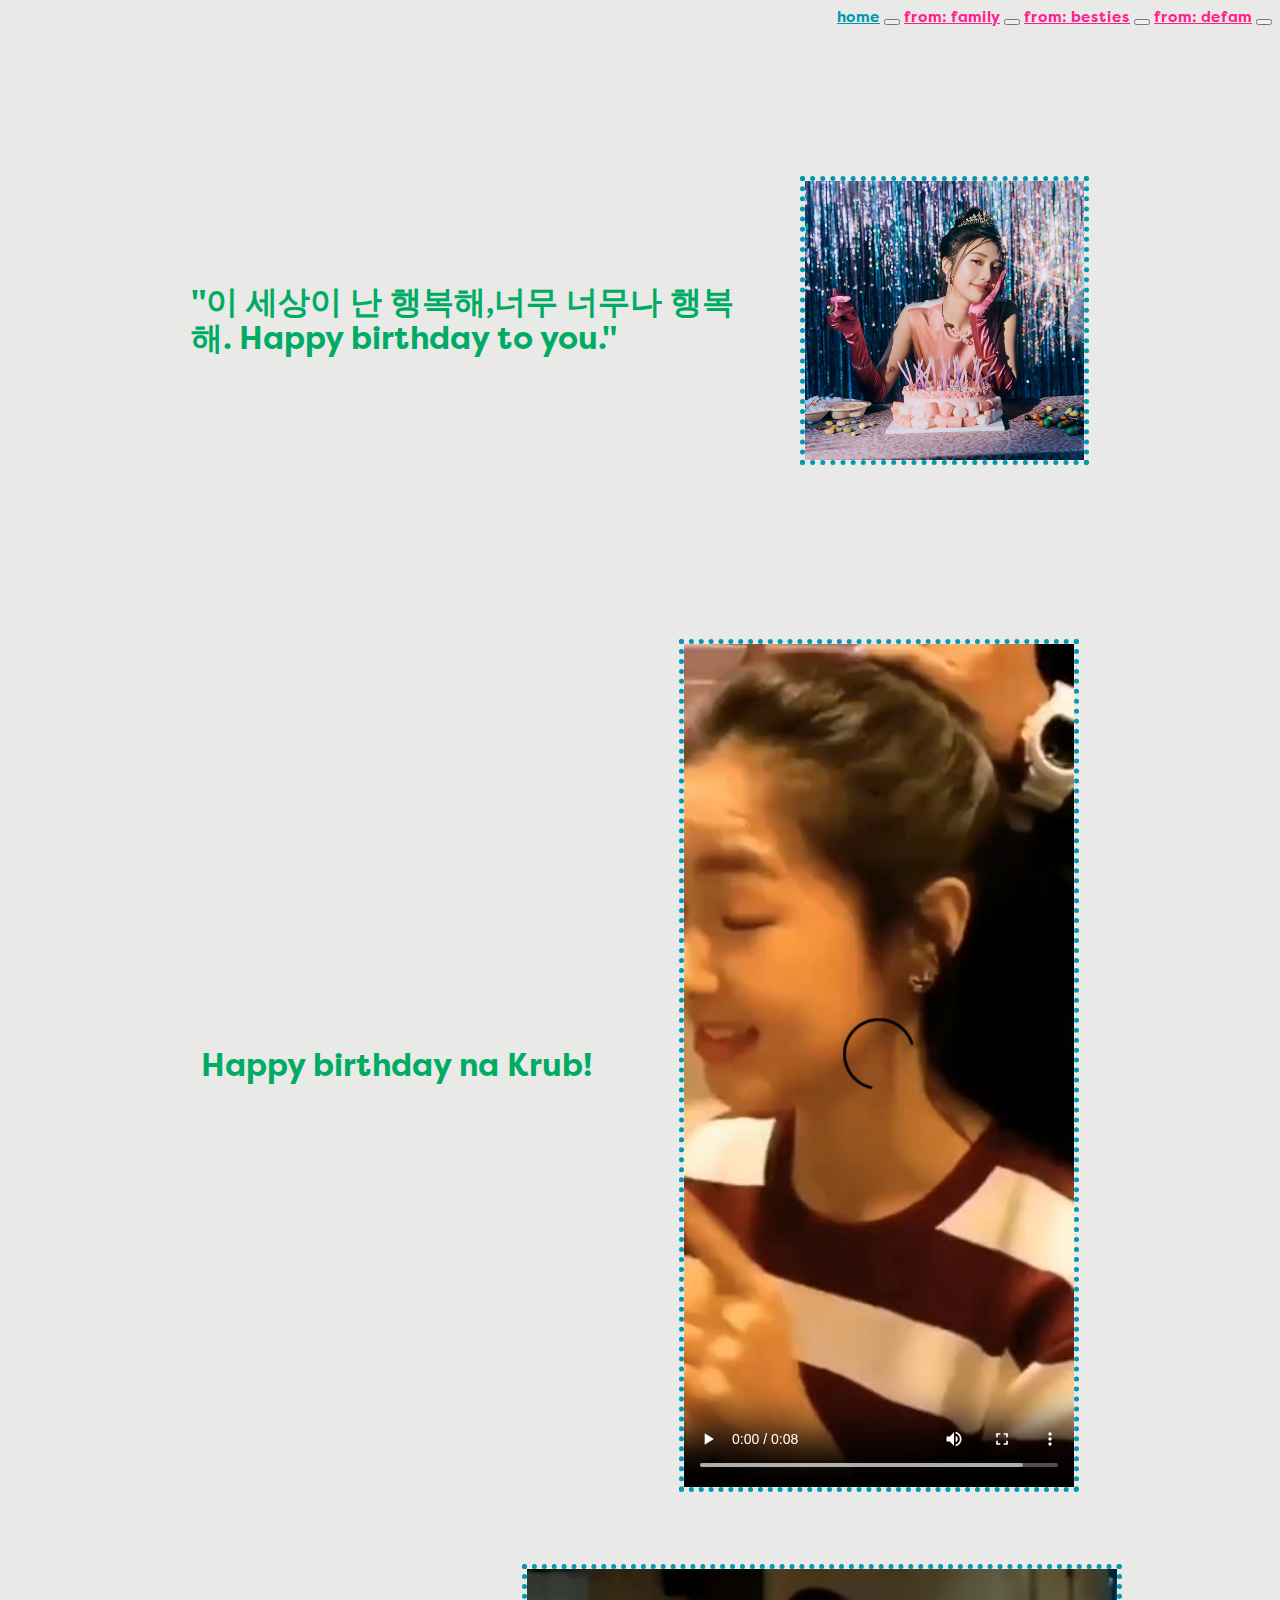
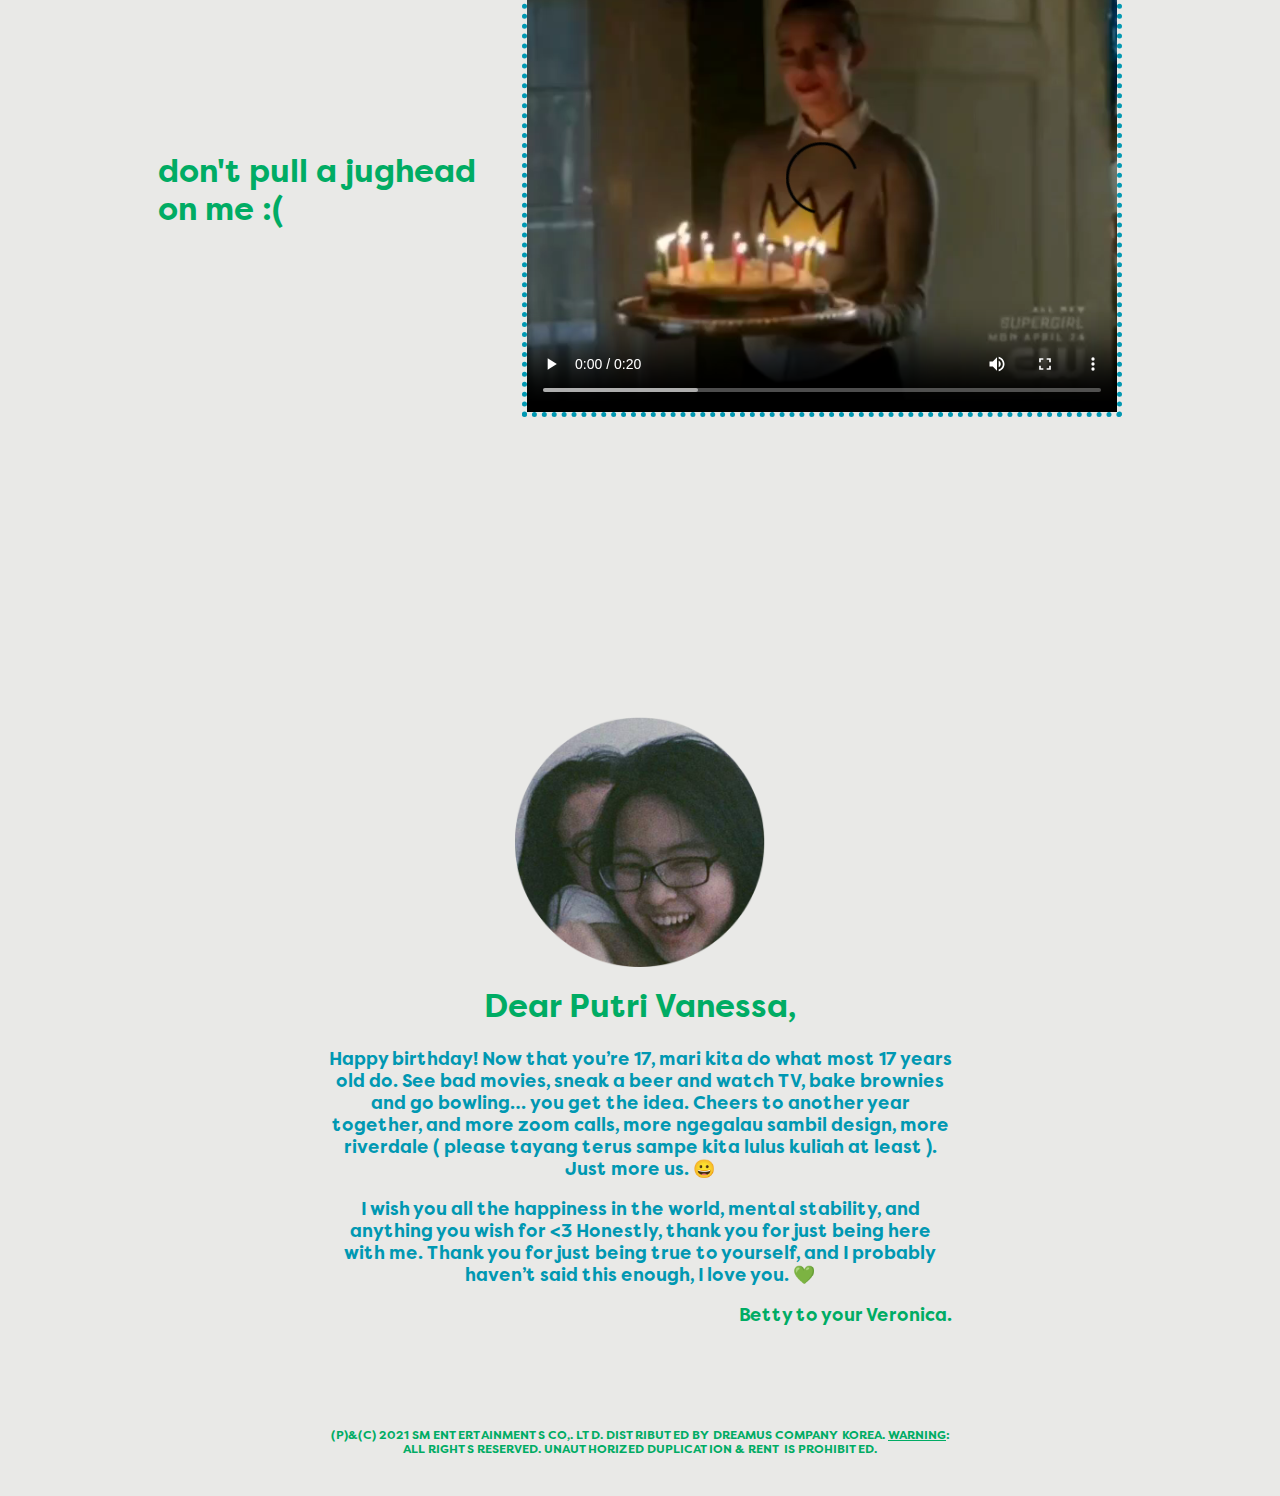
<file: index.html>
<!DOCTYPE html>
<html lang="en">
<head>
    <meta charset="UTF-8">
    <meta http-equiv="X-UA-Compatible" content="IE=edge">
    <meta name="viewport" content="width=device-width, initial-scale=1.0">
    <link rel="stylesheet" href="galleryvanes.css">
    <link rel="stylesheet" href="https://cdn.jsdelivr.net/npm/bootstrap@5.0.2/dist/css/bootstrap.min.css" integrity="sha384-EVSTQN3/azprG1Anm3QDgpJLIm9Nao0Yz1ztcQTwFspd3yD65VohhpuuCOmLASjC" crossorigin="anonymous">
    <script src="gallery.js"></script>
    <title>Happy Birthday!💚</title>
</head>
<body>
    <div id = "navbar">
        <nav class="navbar navbar-expand">
            <div class="container-fluid">
              <a style = "color:#0098b2" class="navbar-brand" href="index.html">home</a>
              <button class="navbar-toggler" type="button" data-bs-toggle="collapse" data-bs-target="#navbarSupportedContent" aria-controls="navbarSupportedContent" aria-expanded="false" aria-label="Toggle navigation">
                <span class="navbar-toggler-icon"></span>
              </button>
              
    
              <a class="navbar-brand" href="from-family.html">from: family</a>
              <button class="navbar-toggler" type="button" data-bs-toggle="collapse" data-bs-target="#navbarSupportedContent" aria-controls="navbarSupportedContent" aria-expanded="false" aria-label="Toggle navigation">
                <span class="navbar-toggler-icon"></span>
              </button>
              

    
              <a class="navbar-brand" href="from-besties.html">from: besties</a>
              <button class="navbar-toggler" type="button" data-bs-toggle="collapse" data-bs-target="#navbarSupportedContent" aria-controls="navbarSupportedContent" aria-expanded="false" aria-label="Toggle navigation">
                <span class="navbar-toggler-icon"></span>
              </button>

              <a class="navbar-brand" href="from-defam.html">from: defam</a>
              <button class="navbar-toggler" type="button" data-bs-toggle="collapse" data-bs-target="#navbarSupportedContent" aria-controls="navbarSupportedContent" aria-expanded="false" aria-label="Toggle navigation">
                <span class="navbar-toggler-icon"></span>
              </button>
            </div>
          </nav>
        

    </div>
    <div class = "bodyy">
        <div class = "joy">
            
            <h1 style="line-height: 24px;">"이 세상이 난 행복해,너무 너무나 행복
                <p></p> 해. Happy birthday to you."
                </h1>
            <img style = "width: 30%; border-color: #0098b2 ; border-style: dotted; border-width: 5px;" src="joys.png" alt="">
        </div>
        <br>
        <br>
        <iframe src="https://open.spotify.com/embed/track/29Vfu3AZXW3EOxtalAajJ9" width="100%" height="80" frameBorder="0" allowtransparency="true" allow="encrypted-media"></iframe>
        <br>
        <br>
        <br>
        <br>
        <div class = "metawin">
          <h1>Happy birthday na Krub!</h1>
          <video  controls>
            <source src="metawin.mp4" type="video/mp4">
        </div>
        <br>
        <br>
        <br>
        <br>
        <div class = "riverdale">
          <h1>don't pull a jughead on me :(</h1>
          <video style="width: 600px;" controls>
            <source src="betty.mp4" type="video/mp4">
        </div>
        <br>
        <br>
        <br>
        <iframe src="https://open.spotify.com/embed/track/34J4Sw5FuqZYnIvXIQOniN" width="100%" height="80" frameBorder="0" allowtransparency="true" allow="encrypted-media"></iframe>
        <br>
        <br>
        <br>
        <br>
        <br>
        <br>
        <br>
        <br>
        <br>
        <br>
        <div class = "amanda">
          <img style = "width: 250px;" src="mukavanes.png" alt="">
          <p></p>
          <h1>Dear Putri Vanessa,</h1>
          <p>Happy birthday! Now that you’re 17, mari kita do what most 17 years old do. See bad movies, sneak a beer and watch TV, bake brownies and go bowling… you get the idea. Cheers to another year together, and more zoom calls, more ngegalau sambil design, more riverdale ( please tayang terus sampe kita lulus kuliah at least ). Just more us. 😀 </p>
          <p>I wish you all the happiness in the world, mental stability, and anything you wish for <3 Honestly, thank you for just being here with me. Thank you for just being true to yourself, and I probably haven’t said this enough, I love you. 💚 </p>
            <p style="text-align: right; color: #00ac64;">Betty to your Veronica.</p>
        </div>
       
        <br>
        <br>
        <br>
        <br>
        <p>(P)&(C) 2021 SM ENTERTAINMENTS CO,. LTD. DISTRIBUTED BY DREAMUS COMPANY KOREA. <u>WARNING</u>: ALL RIGHTS RESERVED. UNAUTHORIZED DUPLICATION & RENT IS PROHIBITED.</p>
           
        
        
        </div>
        
        

    </div>
    
   
   
</body>
</html>
</file>
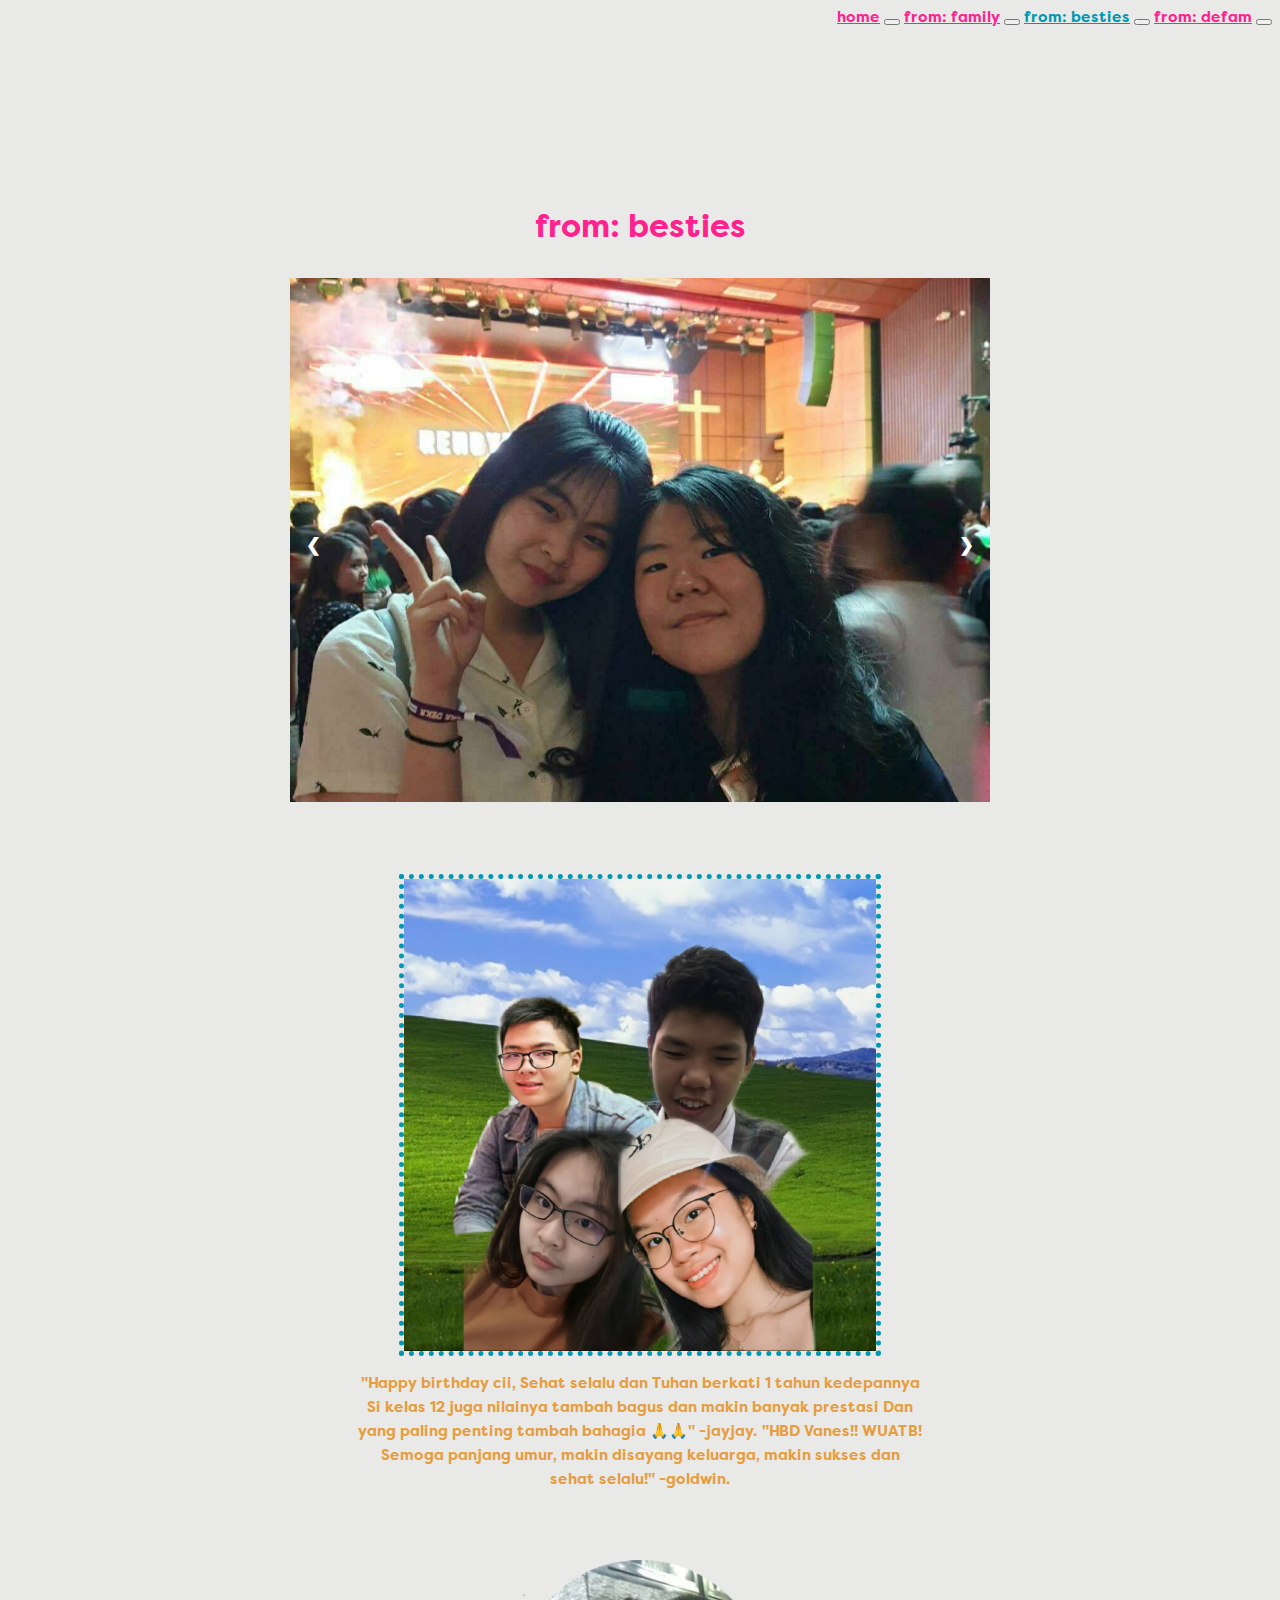
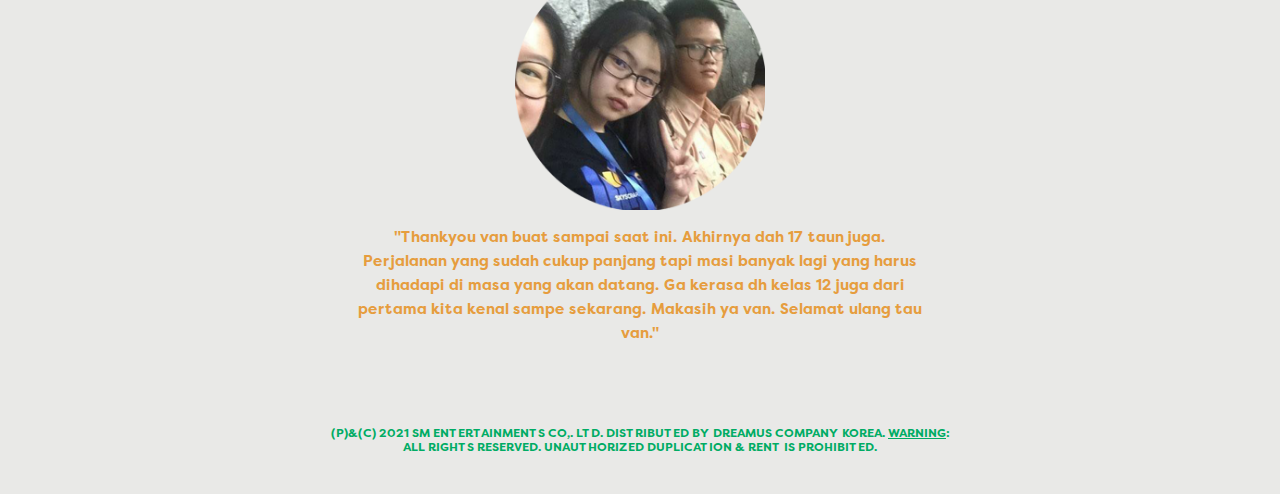
<file: from-besties.html>
<!DOCTYPE html>
<html lang="en">
<head>
    <meta charset="UTF-8">
    <meta http-equiv="X-UA-Compatible" content="IE=edge">
    <meta name="viewport" content="width=device-width, initial-scale=1.0">
    <link rel="stylesheet" href="galleryvanes.css">
    <link rel="stylesheet" href="https://cdn.jsdelivr.net/npm/bootstrap@5.0.2/dist/css/bootstrap.min.css" integrity="sha384-EVSTQN3/azprG1Anm3QDgpJLIm9Nao0Yz1ztcQTwFspd3yD65VohhpuuCOmLASjC" crossorigin="anonymous">
    <title>from: besties</title>
</head>
<body>
    <div id = "navbar">
        <nav class="navbar navbar-expand">
            <div class="container-fluid">
              <a  class="navbar-brand" href="index.html">home</a>
              <button class="navbar-toggler" type="button" data-bs-toggle="collapse" data-bs-target="#navbarSupportedContent" aria-controls="navbarSupportedContent" aria-expanded="false" aria-label="Toggle navigation">
                <span class="navbar-toggler-icon"></span>
              </button>
              
    
              <a  class="navbar-brand" href="from-family.html">from: family</a>
              <button class="navbar-toggler" type="button" data-bs-toggle="collapse" data-bs-target="#navbarSupportedContent" aria-controls="navbarSupportedContent" aria-expanded="false" aria-label="Toggle navigation">
                <span class="navbar-toggler-icon"></span>
              </button>
              

    
              <a style = "color:#0098b2" class="navbar-brand" href="from-besties.html">from: besties</a>
              <button class="navbar-toggler" type="button" data-bs-toggle="collapse" data-bs-target="#navbarSupportedContent" aria-controls="navbarSupportedContent" aria-expanded="false" aria-label="Toggle navigation">
                <span class="navbar-toggler-icon"></span>
              </button>

              <a class="navbar-brand" href="from-defam.html">from: defam</a>
              <button class="navbar-toggler" type="button" data-bs-toggle="collapse" data-bs-target="#navbarSupportedContent" aria-controls="navbarSupportedContent" aria-expanded="false" aria-label="Toggle navigation">
                <span class="navbar-toggler-icon"></span>
              </button>
            </div>
          </nav>
        

        </div>

    <div class = "bodyy">
    <div class = "besties">
        <p style = " text-align: center; font-family: 'Filson Pro'; color: #ff218e; font-size: 32px;">from: besties</p>

    <div class = "bun">
        <div style =  "max-width: fit-content;" class ="slideshow-container">
            <div class="mySlides1">
              <img style="width:700px; " src="bun_210710_1.jpg" style="width:100%">
            </div>
          
            <div class="mySlides1">
              <img style="width:700px" src="bun_210710_3.jpg" style="width:100%">
            </div>

            <div class="mySlides1">
                <img style="width:700px" src="bun_210710_0.jpg" style="width:100%">
            </div>

            <div class="mySlides1">
                <img style="width:700px" src="bun_210710_2.jpg" style="width:100%">
            </div>

           
            <a class="prev" onclick="plusSlides(-1, 0)">&#10094;</a>
            <a class="next" onclick="plusSlides(1, 0)">&#10095;</a>
        </div>
<br>
<br>
<br>
<br>
        <div class = "binine">
            <img style = "width: 50%; border-color: #0098b2 ; border-style: dotted; border-width: 5px;" src="binine.jpg" alt="">
            <p></p>
            <p></p>
            <p style="line-height: 24px;">"Happy birthday cii,
                Sehat selalu dan Tuhan berkati 1 tahun kedepannya
                Si kelas 12 juga nilainya tambah bagus dan makin banyak prestasi
                Dan yang paling penting tambah bahagia 🙏🙏" -jayjay. "HBD Vanes!! WUATB! Semoga panjang umur, makin disayang keluarga, makin sukses dan sehat selalu!"
                -goldwin.<p></p>
                
              </p>
            
        </div>
        <br>
    <br>
    <br>
        <div class = "alvrian">
            
             <img style = "width: 250px;" src="alvrian.jpg.png" alt="">
             <p></p>
             <p></p>
             <p style="line-height: 24px;">"Thankyou van buat sampai saat ini. Akhirnya dah 17 taun juga. Perjalanan yang sudah cukup panjang tapi masi banyak lagi yang harus dihadapi di masa yang akan datang. Ga kerasa dh kelas 12 juga dari pertama kita kenal sampe sekarang. Makasih ya van. Selamat ulang tau van."</p>
           
            </div>
    </div>
    <br>
    <br>
    <br>
    
    
   
    <p style="font-size: 12px;">(P)&(C) 2021 SM ENTERTAINMENTS CO,. LTD. DISTRIBUTED BY DREAMUS COMPANY KOREA. <u>WARNING</u>: ALL RIGHTS RESERVED. UNAUTHORIZED DUPLICATION & RENT IS PROHIBITED.</p>

</div>
    <script>
        var slideIndex = [1,1];
        var slideId = ["mySlides1", "mySlides2","mySlides3"]
        showSlides(1, 0);
        showSlides(1, 1);
        showSlides(1, 2);
        
        
        
        function plusSlides(n, no) {
          showSlides(slideIndex[no] += n, no);
        }
        
        function showSlides(n, no) {
          var i;
          var x = document.getElementsByClassName(slideId[no]);
          if (n > x.length) {slideIndex[no] = 1}    
          if (n < 2) {slideIndex[no] = x.length}
          for (i = 0; i < x.length; i++) {
             x[i].style.display = "none";  
          }
          x[slideIndex[no]-1].style.display = "block";  
        }
        </script>
</body>
</html>
</file>
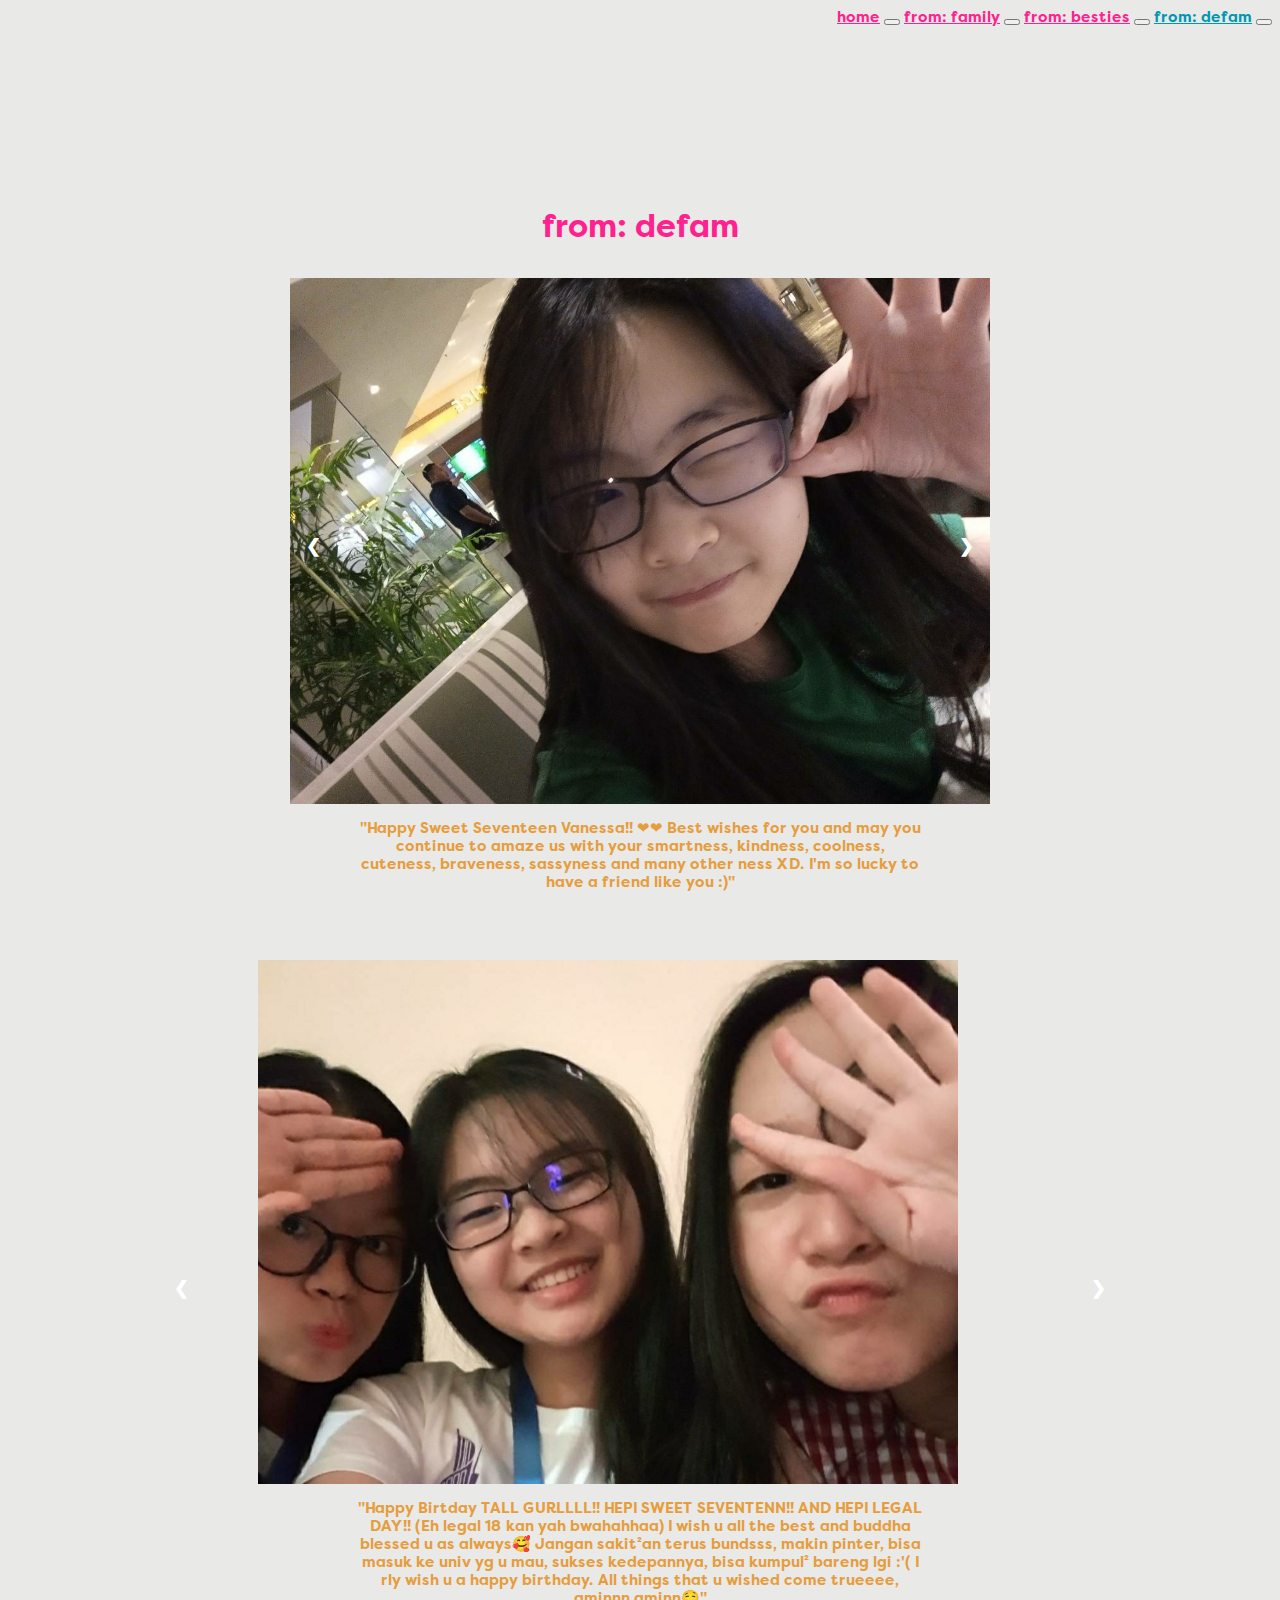
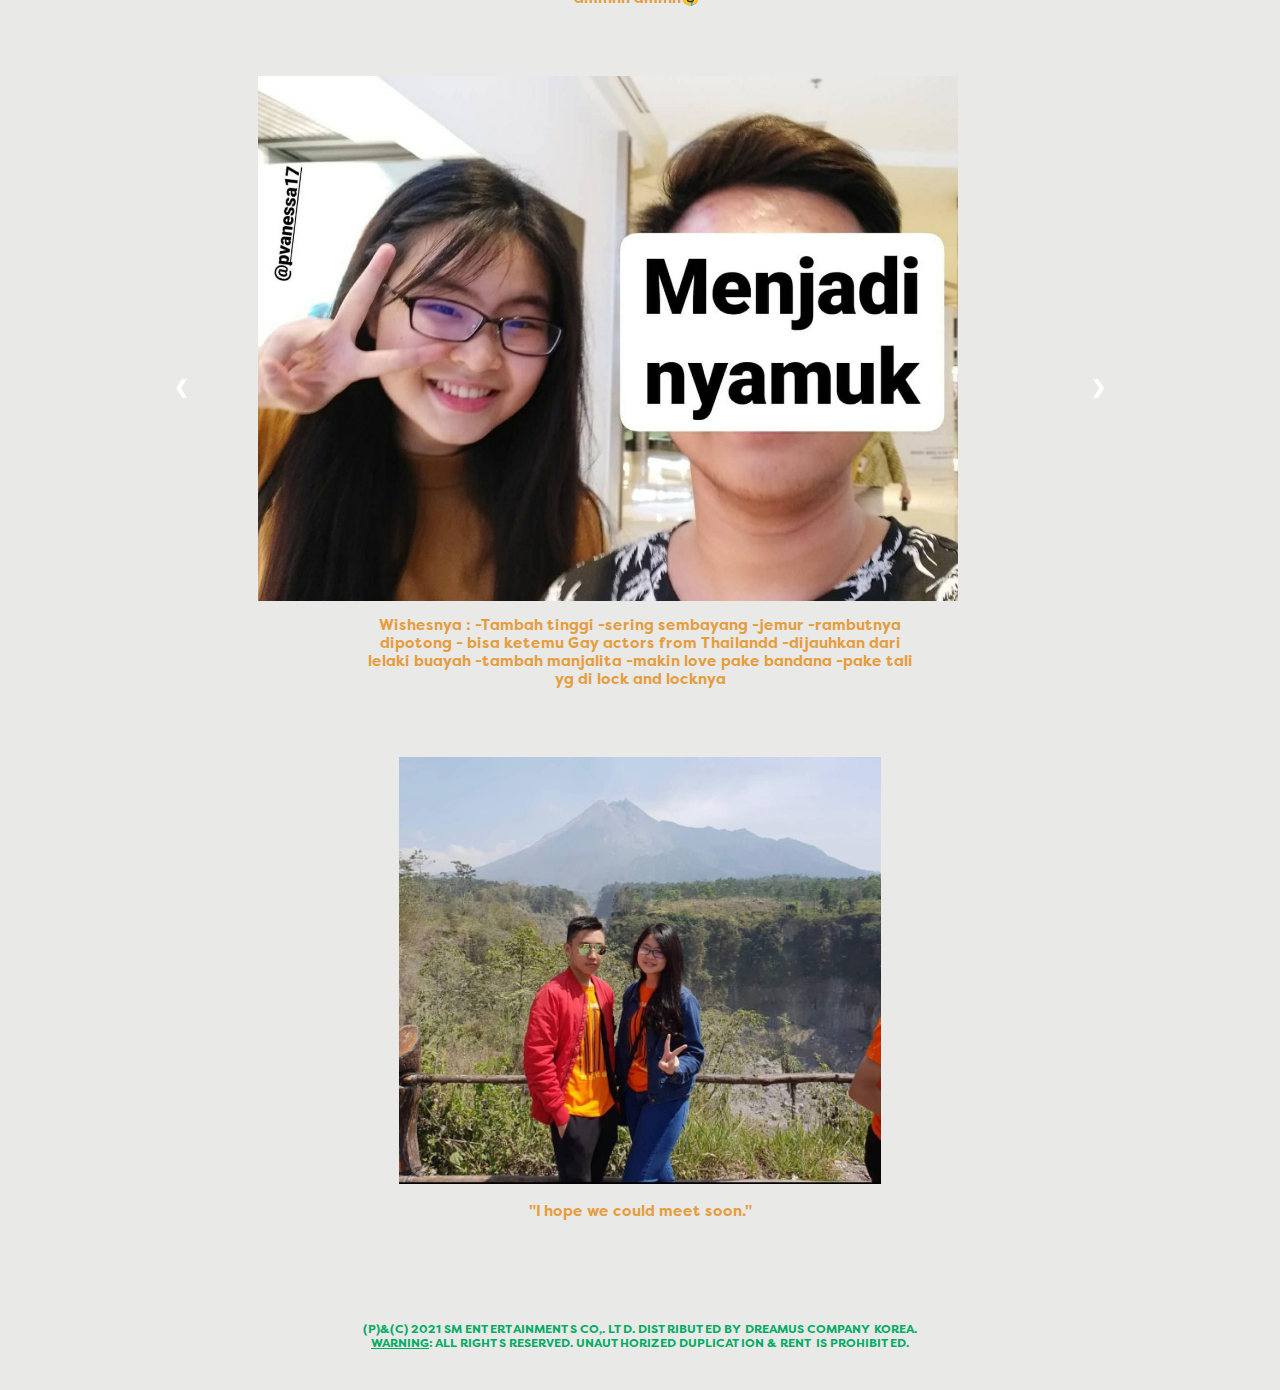
<file: from-defam.html>
<!DOCTYPE html>
<html lang="en">
<head>
    <meta charset="UTF-8">
    <meta http-equiv="X-UA-Compatible" content="IE=edge">
    <meta name="viewport" content="width=device-width, initial-scale=1.0">
    <link rel="stylesheet" href="galleryvanes.css">
    <link rel="stylesheet" href="https://cdn.jsdelivr.net/npm/bootstrap@5.0.2/dist/css/bootstrap.min.css" integrity="sha384-EVSTQN3/azprG1Anm3QDgpJLIm9Nao0Yz1ztcQTwFspd3yD65VohhpuuCOmLASjC" crossorigin="anonymous">
    <title>from: defam</title>
</head>
<body>
    <div id = "navbar">
        <nav class="navbar navbar-expand">
            <div class="container-fluid">
              <a  class="navbar-brand" href="index.html">home</a>
              <button class="navbar-toggler" type="button" data-bs-toggle="collapse" data-bs-target="#navbarSupportedContent" aria-controls="navbarSupportedContent" aria-expanded="false" aria-label="Toggle navigation">
                <span class="navbar-toggler-icon"></span>
              </button>
              
    
              <a class="navbar-brand" href="from-family.html">from: family</a>
              <button class="navbar-toggler" type="button" data-bs-toggle="collapse" data-bs-target="#navbarSupportedContent" aria-controls="navbarSupportedContent" aria-expanded="false" aria-label="Toggle navigation">
                <span class="navbar-toggler-icon"></span>
              </button>
              

    
              <a class="navbar-brand" href="from-besties.html">from: besties</a>
              <button class="navbar-toggler" type="button" data-bs-toggle="collapse" data-bs-target="#navbarSupportedContent" aria-controls="navbarSupportedContent" aria-expanded="false" aria-label="Toggle navigation">
                <span class="navbar-toggler-icon"></span>
              </button>

              <a style = "color:#0098b2" class="navbar-brand" href="from-defam.html">from: defam</a>
              <button class="navbar-toggler" type="button" data-bs-toggle="collapse" data-bs-target="#navbarSupportedContent" aria-controls="navbarSupportedContent" aria-expanded="false" aria-label="Toggle navigation">
                <span class="navbar-toggler-icon"></span>
              </button>
            </div>
          </nav>
        

    </div>
    <div class = "bodyy">
        <div class = "fam">
            <p style = " text-align: center; font-family: 'Filson Pro'; color: #ff218e; font-size: 32px;">from: defam</p>
        <div class = "dad">
            <div style =  "max-width: fit-content;" class ="slideshow-container">
                <div class="mySlides1">
                  <img style="width:700px; " src="jan_210710_0.jpg" style="width:100%">
                </div>
              
                <div class="mySlides1">
                  <img style="width:700px" src="jan_210710_1.jpg" style="width:100%">
                </div>
    
               
                <a class="prev" onclick="plusSlides(-1, 0)">&#10094;</a>
                <a class="next" onclick="plusSlides(1, 0)">&#10095;</a>
            </div>
            <p></p>
             <p>"Happy Sweet Seventeen Vanessa!! ❤❤ Best wishes for you and may you continue to amaze us with your smartness, kindness, coolness, cuteness, braveness, sassyness and many other ness XD. I'm so lucky to have a friend like you :)"</p>
    
    
        </div>
        <br>
        <br>
        <br>
        <div class = "dania">
            <div style =  "max-width: fit-content;" class ="slideshow-container">
                
              
                <div class="mySlides2">
                
                        <img style = "width:800px; padding-left: 100px;" src="via_210710_0.jpg" style="width:100%">
                        <p></p>
                        <p>Kangen bgt bisa kumpul lgi, tpi sedih krna Corona yg kampret inih🥲 SAYA LIHAT² SEPERTINYA ANDA MASIH JADI KELELAWAR MALAM YAHH~ Ayuu bisaa yuuu tidur awall yuuu🤭 Eh eh eh anda gk makin tinggi kan yah?!?!! Saia udh stop meninggi dri kelas 3 SMP😭 Jgn tinggi² lgiii yoo. Eh eh eh udh ad ehmm ehmm blmm nihh😳 Boypie boypie uhuk ehm..🤪"
                          </p>
                      </div>

                <div class="mySlides2">

                  <img style="width:800px; padding-left: 100px;" src="via_210710_1.jpg"">
                  <p></p>
                  <p>"Happy Birtday TALL GURLLLL!! HEPI SWEET SEVENTENN!! AND HEPI LEGAL DAY!! (Eh legal 18 kan yah bwahahhaa) I wish u all the best and buddha blessed u as always🥰 Jangan sakit²an terus bundsss, makin pinter, bisa masuk ke univ yg u mau, sukses kedepannya, bisa kumpul² bareng lgi :'(
                    I rly wish u a happy birthday. All things that u wished come trueeee, aminnn aminn🤤"</p>
                </div>
    
                
    
                <a class="prev" onclick="plusSlides(-1, 1)">&#10094;</a>
                <a class="next" onclick="plusSlides(1, 1)">&#10095;</a>
    
                
        </div>
        <br>
        <br>
        <br>
        <div class = "dad">
            <div style =  "max-width: fit-content;" class ="slideshow-container">
              
                <div class="mySlides3">
                  <img style="width:800px; padding-left: 100px;" src="ivan_210710_1.jpg" style="width:100%">
                  <p></p>
                  <p>Gurl fav moments
                    That one time berantem ama those bitches I was rooting for u 

                    </p>
                </div>

                <div class="mySlides3">
                    <img style="width:800px; padding-left: 100px; " src="ivan_210710_0.jpg" style="width:100%">
                    <p></p>
                          <p>Wishesnya : -Tambah tinggi -sering sembayang -jemur -rambutnya dipotong - bisa ketemu Gay actors from Thailandd -dijauhkan dari lelaki buayah -tambah manjalita -makin love pake bandana -pake tali yg di lock and locknya 
  
                            </p>
                  </div>
    
               
                <a class="prev" onclick="plusSlides(-1, 2)">&#10094;</a>
                <a class="next" onclick="plusSlides(1, 2)">&#10095;</a>
            </div>
            
        <br>
            <br>
            <br>
            <div class = "binine">
                <img style = "width: 50%; " src="azarya.jpeg" alt="">
                <p></p>
                <p></p>
                <p style="line-height: 24px;">"I hope we could meet soon."</p>
                
            </div>
            <br>
            <br>
            <br>
            <br>
        <p style="font-size: 12px; color: #00ac64;">(P)&(C) 2021 SM ENTERTAINMENTS CO,. LTD. DISTRIBUTED BY DREAMUS COMPANY KOREA. <u>WARNING</u>: ALL RIGHTS RESERVED. UNAUTHORIZED DUPLICATION & RENT IS PROHIBITED.</p>
    
    </div>

    </div>
    
    <script>
        var slideIndex = [1,1];
        var slideId = ["mySlides1", "mySlides2","mySlides3"]
        showSlides(1, 0);
        showSlides(1, 1);
        showSlides(1, 2);
        
        
        
        function plusSlides(n, no) {
          showSlides(slideIndex[no] += n, no);
        }
        
        function showSlides(n, no) {
          var i;
          var x = document.getElementsByClassName(slideId[no]);
          if (n > x.length) {slideIndex[no] = 1}    
          if (n < 2) {slideIndex[no] = x.length}
          for (i = 0; i < x.length; i++) {
             x[i].style.display = "none";  
          }
          x[slideIndex[no]-1].style.display = "block";  
        }
        </script>
</body>
</html>
</body>
</html>
</file>
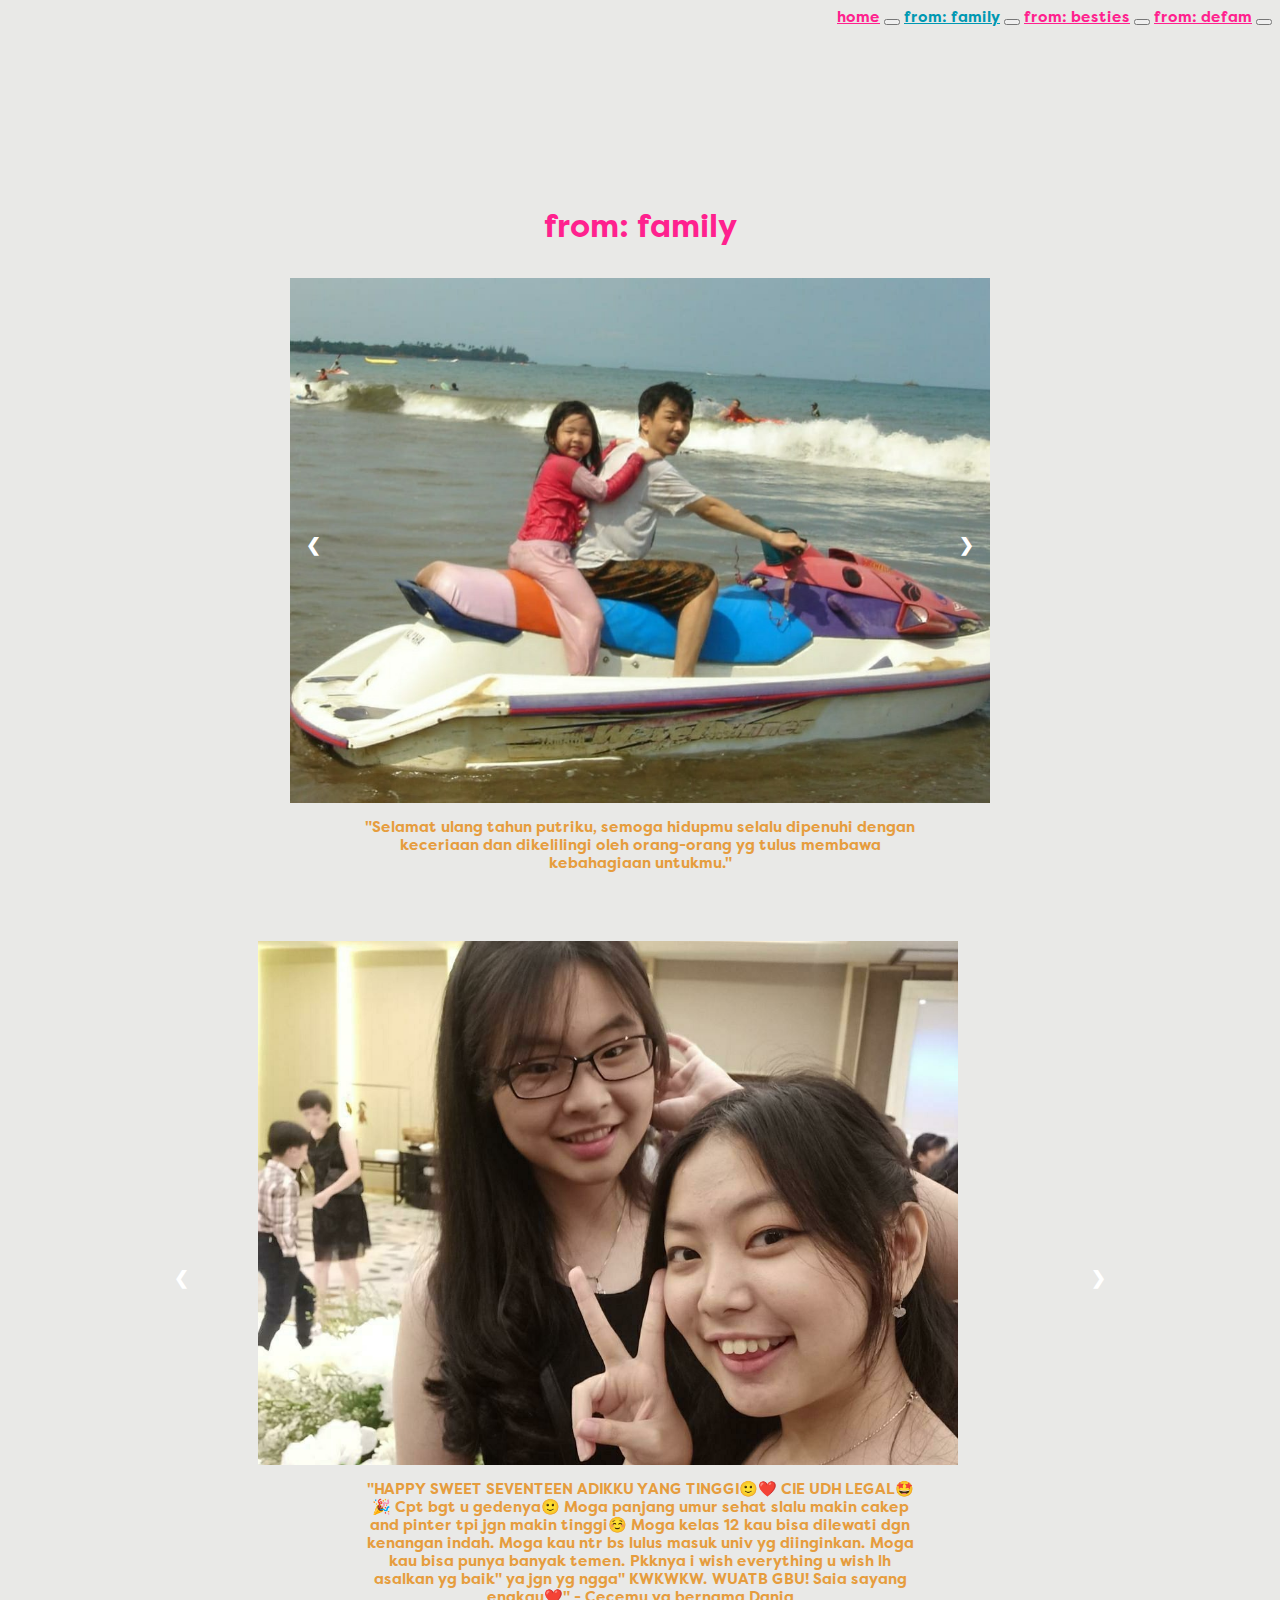
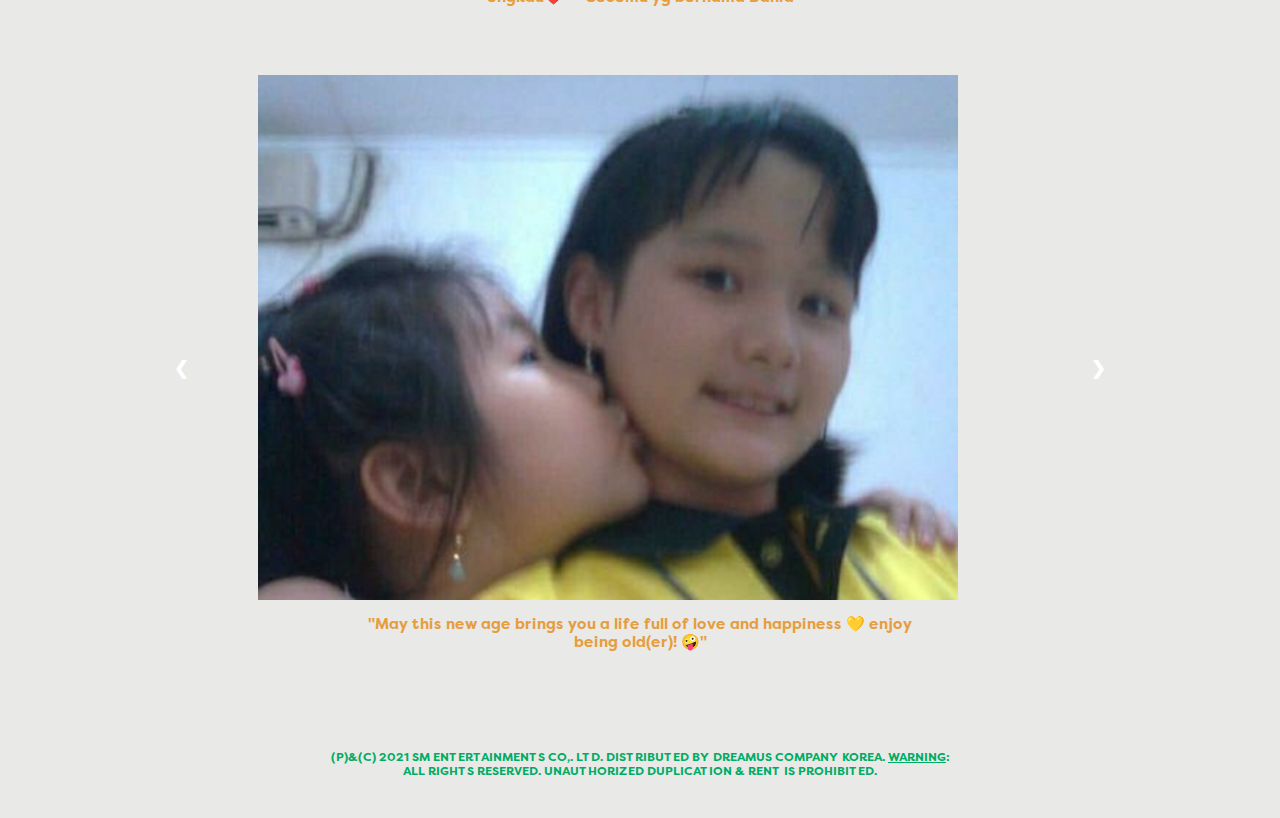
<file: from-family.html>
<!DOCTYPE html>
<html lang="en">
<head>
    <meta charset="UTF-8">
    <meta http-equiv="X-UA-Compatible" content="IE=edge">
    <meta name="viewport" content="width=device-width, initial-scale=1.0">
    <link rel="stylesheet" href="galleryvanes.css">
    <link rel="stylesheet" href="https://cdn.jsdelivr.net/npm/bootstrap@5.0.2/dist/css/bootstrap.min.css" integrity="sha384-EVSTQN3/azprG1Anm3QDgpJLIm9Nao0Yz1ztcQTwFspd3yD65VohhpuuCOmLASjC" crossorigin="anonymous">
    <title>from: family</title>
</head>
<body>
    <div id = "navbar">
        <nav class="navbar navbar-expand">
            <div class="container-fluid">
              <a  class="navbar-brand" href="index.html">home</a>
              <button class="navbar-toggler" type="button" data-bs-toggle="collapse" data-bs-target="#navbarSupportedContent" aria-controls="navbarSupportedContent" aria-expanded="false" aria-label="Toggle navigation">
                <span class="navbar-toggler-icon"></span>
              </button>
              
    
              <a style = "color:#0098b2" class="navbar-brand" href="from-family.html">from: family</a>
              <button class="navbar-toggler" type="button" data-bs-toggle="collapse" data-bs-target="#navbarSupportedContent" aria-controls="navbarSupportedContent" aria-expanded="false" aria-label="Toggle navigation">
                <span class="navbar-toggler-icon"></span>
              </button>
              

    
              <a class="navbar-brand" href="from-besties.html">from: besties</a>
              <button class="navbar-toggler" type="button" data-bs-toggle="collapse" data-bs-target="#navbarSupportedContent" aria-controls="navbarSupportedContent" aria-expanded="false" aria-label="Toggle navigation">
                <span class="navbar-toggler-icon"></span>
              </button>

              <a class="navbar-brand" href="from-defam.html">from: defam</a>
              <button class="navbar-toggler" type="button" data-bs-toggle="collapse" data-bs-target="#navbarSupportedContent" aria-controls="navbarSupportedContent" aria-expanded="false" aria-label="Toggle navigation">
                <span class="navbar-toggler-icon"></span>
              </button>
            </div>
          </nav>
        

        </div>

    <div class = "bodyy">
    <div class = "fam">
        <p style = " text-align: center; font-family: 'Filson Pro'; color: #ff218e; font-size: 32px;">from: family</p>

    <div class = "dad">
        <div style =  "max-width: fit-content;" class ="slideshow-container">
            <div class="mySlides1">
              <img style="width:700px; " src="bapak_210710_5.jpg" style="width:100%">
            </div>
          
            <div class="mySlides1">
              <img style="width:700px" src="bapak_210710_4.jpg" style="width:100%">
            </div>

            <div class="mySlides1">
                <img style="width:700px" src="bapak_210710_3.jpg" style="width:100%">
            </div>

            <div class="mySlides1">
                <img style="width:700px" src="bapak_210710_2.jpg" style="width:100%">
            </div>

            <div class="mySlides1">
                <img style="width:700px" src="bapak_210710_1.jpg" style="width:100%">
            </div>

            <div class="mySlides1">
                <img style="width:700px" src="bapak_210710_0.jpg" style="width:100%">
            </div>
            <a class="prev" onclick="plusSlides(-1, 0)">&#10094;</a>
            <a class="next" onclick="plusSlides(1, 0)">&#10095;</a>
        </div>
        <p></p>
         <p>"Selamat ulang tahun putriku, semoga hidupmu selalu dipenuhi dengan keceriaan dan dikelilingi oleh orang-orang yg tulus membawa kebahagiaan untukmu."</p>


    </div>
    <br>
    <br>
    <br>
    <div class = "dania">
        <div style =  "max-width: fit-content;" class ="slideshow-container">
            
          
            <div class="mySlides2">
              <img style="width:700px" src="dania_210710_0.jpg"">
              <p></p>
              <p>Kucing dan anjing yang akur✨</p>
            </div>

            <div class="mySlides2">
                <img style = "width:800px; padding-left: 100px;" src="dania_210710_1.jpg" style="width:100%">
                <p></p>
                <p>"HAPPY SWEET SEVENTEEN ADIKKU YANG TINGGI🙂❤️ CIE UDH LEGAL🤩🎉 Cpt bgt u gedenya🙂 Moga panjang umur sehat slalu makin cakep and pinter tpi jgn makin tinggi☺️ Moga kelas 12 kau bisa dilewati dgn kenangan indah. Moga kau ntr bs lulus masuk univ yg diinginkan. Moga kau bisa punya banyak temen. Pkknya i wish everything u wish lh asalkan yg baik" ya jgn yg ngga" KWKWKW. WUATB GBU! Saia sayang engkau❤️"
  
                  - Cecemu yg bernama Dania
                  </p>
              </div>

            <a class="prev" onclick="plusSlides(-1, 1)">&#10094;</a>
            <a class="next" onclick="plusSlides(1, 1)">&#10095;</a>

            
    </div>
    <br>
    <br>
    <br>
    <div class = "felia">
        <div style =  "max-width: fit-content;" class ="slideshow-container">
            <div class="slideshow-container">

              
                <div class="mySlides3">
                  <img style = "width:800px; padding-left: 80px;" src="felia_210710_3.jpg">
                  <p></p>
                  <p>"Is this finally the age when you'll stop growing taller?!?!"</p>
                </div>
              
                

                
              
                <a class="prev" onclick="plusSlides(-1, 2)">&#10094;</a>
                <a class="next" onclick="plusSlides(1, 2)">&#10095;</a>
                <div class="mySlides3">
                    <img style = "width:800px; padding-left: 100px;" src="felia_210710_4.jpg" style="width:100%">
                    <p></p>
                    <p>"May this new age brings you a life full of love and happiness 💛 enjoy being old(er)! 🤪"</p>
                  </div>
              </div>    
            </div>
    </div>
    <br>
        <br>
        <br>
        <br>
    <p style="font-size: 12px;">(P)&(C) 2021 SM ENTERTAINMENTS CO,. LTD. DISTRIBUTED BY DREAMUS COMPANY KOREA. <u>WARNING</u>: ALL RIGHTS RESERVED. UNAUTHORIZED DUPLICATION & RENT IS PROHIBITED.</p>

</div>
    <script>
        var slideIndex = [1,1];
        var slideId = ["mySlides1", "mySlides2","mySlides3"]
        showSlides(1, 0);
        showSlides(1, 1);
        showSlides(1, 2);
        
        
        
        function plusSlides(n, no) {
          showSlides(slideIndex[no] += n, no);
        }
        
        function showSlides(n, no) {
          var i;
          var x = document.getElementsByClassName(slideId[no]);
          if (n > x.length) {slideIndex[no] = 1}    
          if (n < 2) {slideIndex[no] = x.length}
          for (i = 0; i < x.length; i++) {
             x[i].style.display = "none";  
          }
          x[slideIndex[no]-1].style.display = "block";  
        }
        </script>
</body>
</html>
</file>
<file: galleryvanes.css>
@font-face {
    font-family: 'Filson Pro';
    src: local('Filson Pro Bold'), local('Filson-Pro-Bold'),
        url('FilsonPro-Bold.woff2') format('woff2'),
        url('FilsonPro-Bold.woff') format('woff'),
        url('FilsonPro-Bold.ttf') format('truetype');
    font-weight:200;
    font-style: normal;
  }
body{
  background-color: #e9e9e7;
}
.bodyy{
    padding-top: 150px;
    padding-left: 150px;
    padding-right: 150px;
    padding-bottom: 20px;
}
#navbar{
  display: flex;
  flex-direction: row;
  justify-content:flex-end;
}

#navbar a{
  font-family: 'Filson Pro';
  font-size: 15px;
  font-weight: 700;
  color: #ff218e;
  
}
#navbar a:hover{
  color: #ff86c3;
  transition: color 1s;
}
.joy h1, .metawin h1{
    font-family: 'Filson Pro';
    color: #00ac64;
}

.amanda h1{
  font-family: 'Filson Pro';
    color: #00ac64;
    text-align: center;
}

.amanda p{
  color: #0098b2;
  font-family: 'Filson Pro';
  text-align: 20px;
  font-size: 18px;
}
.joy, .metawin, .riverdale{
    display: flex;
    justify-content: space-around;
    align-items: center;
}

.metawin video{
  border-color: #0098b2 ; border-style: dotted; border-width: 5px;
  display:block;
  text-align: center;
  width: 400px;
}

.riverdale video{
  border-color: #0098b2 ; border-style: dotted; border-width: 5px;
  display:block;
  text-align: center;
  width: 200px;
}
.riverdale h1{
  font-family: 'Filson Pro';
  color: #00ac64;
}

.riverdale video{
  border-color: #0098b2 ; border-style: dotted; border-width: 5px;
  display:block;
  text-align: center;
  width: auto; 
	margin: 0 auto; 
}

p{
    color: #00ac64;
    font-family: 'Filson Pro';
    font-size: 12px;
    text-align: center;
    padding-left: 170px;
    padding-right: 170px;
    

}

.amanda img{
  display: block;
  margin-left: auto;
  margin-right: auto;
}

* {box-sizing: border-box}
.mySlides1, .mySlides2, .mySlides3, .mySlides4, mySlides5 {display: none}
img {vertical-align: middle;}

/* Slideshow container */
.slideshow-container {
  max-width: 1000px;
  position: relative;
  margin: auto;
}

/* Next & previous buttons */
.prev, .next {
  cursor: pointer;
  position: absolute;
  top: 50%;
  width: auto;
  padding: 16px;
  margin-top: -22px;
  color: white;
  font-weight: bold;
  font-size: 18px;
  transition: 0.6s ease;
  border-radius: 0 3px 3px 0;
  user-select: none;
}

/* Position the "next button" to the right */
.next {
  right: 0;
  border-radius: 3px 0 0 3px;
}

/* On hover, add a grey background color */
.prev:hover, .next:hover {
  background-color: #f1f1f1;
  color: black;
}

.dad p{
  text-align: center; 
  font-family: 'Filson Pro'; 
  color: #e69d3e; 
  font-size: 15px; 
  padding-left: 200px;
  padding-right: 200px;
}

.mySlides2 p{
  text-align: center; 
  font-family: 'Filson Pro'; 
  color: #e69d3e; 
  font-size: 15px; 
  padding-left: 200px;
  padding-right: 200px;
}

.mySlides3 p{
  text-align: center; 
  font-family: 'Filson Pro'; 
  color: #e69d3e; 
  font-size: 15px; 
  padding-left: 200px;
  padding-right: 200px;
}

.binine p{
  text-align: center; 
  font-family: 'Filson Pro'; 
  color: #e69d3e; 
  font-size: 15px; 
  padding-left: 200px;
  padding-right: 200px;
}

.binine img{
  display: block;
  margin-left: auto;
  margin-right: auto;
}

.alvrian p{
  text-align: center; 
  font-family: 'Filson Pro'; 
  color: #e69d3e; 
  font-size: 15px; 
  padding-left: 200px;
  padding-right: 200px;
}

.alvrian img{
  display: block;
  margin-left: auto;
  margin-right: auto;
}
</file>
